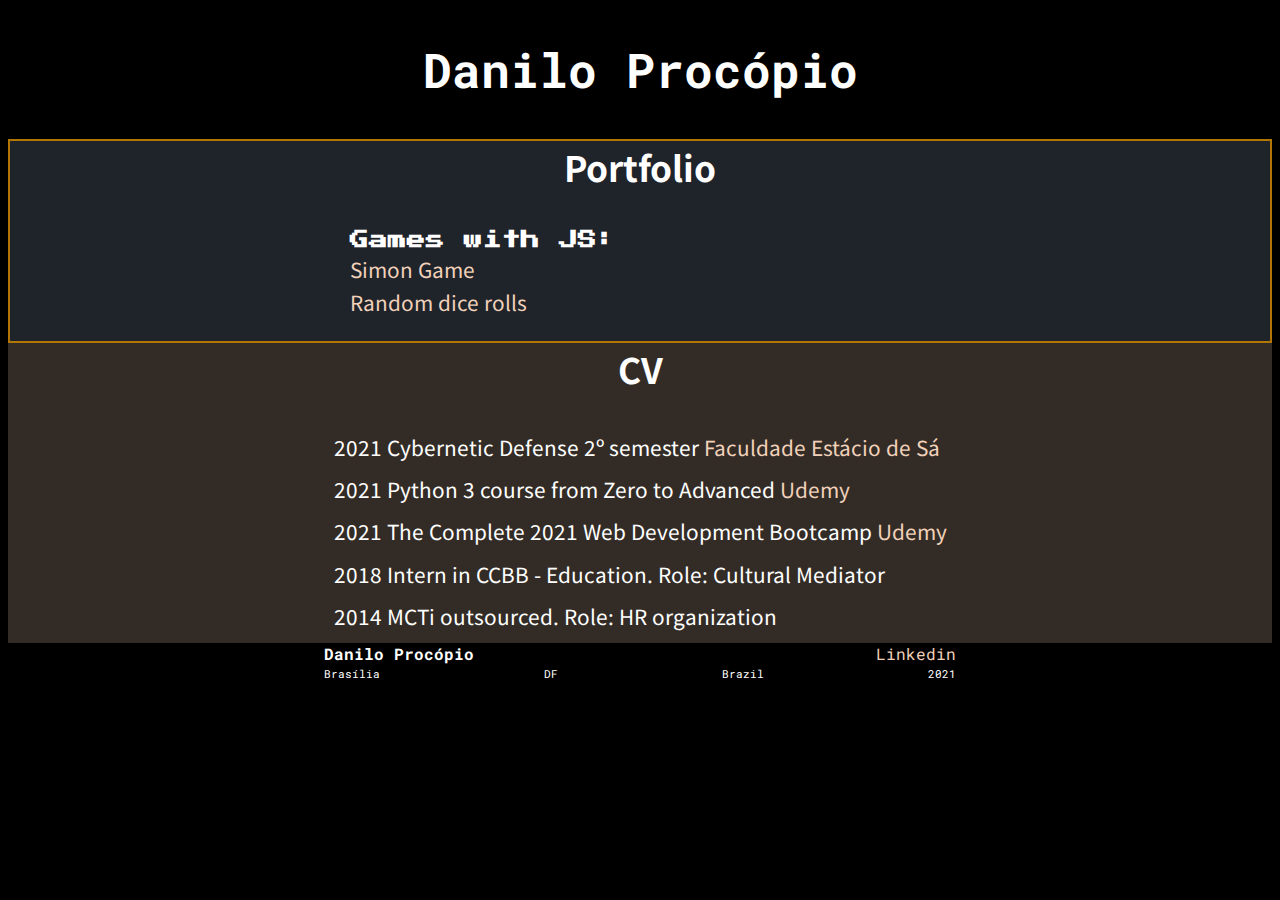
<file: index.html>
<!DOCTYPE html>
<html lang="en">
<head>
    <meta charset="UTF-8">
    <meta http-equiv="X-UA-Compatible" content="IE=edge">
    <meta name="viewport" content="width=device-width, initial-scale=1.0">
    <link rel="preconnect" href="https://fonts.googleapis.com">
    <link rel="preconnect" href="https://fonts.gstatic.com" crossorigin>
    <link href="https://fonts.googleapis.com/css2?family=Noto+Sans+JP:wght@300;400&family=Press+Start+2P&family=Roboto+Mono:wght@500&family=Roboto+Slab:wght@400;500;600&display=swap" rel="stylesheet">
    <link rel="stylesheet" href="cv.css">
    <title>Danilo Procopio</title>
</head>
<body>
    <h1 class="flex-boy">Danilo Procópio</h1>
    <div class='holder'>
        <section id='js' class='flex-boy'>
            <h2>Portfolio</h2>
            <div class='flex-boy left'>
                <h3 class='game'>Games with JS: </h3>
                <ul>
                    <li><a href="Simon/simon.html">Simon Game</a></li>
                    <li><a href="Dice/dice.html">Random dice rolls</a></li>
                </ul>
            </div>
        </section>
        <section id='curriculo' class='flex-boy'>
            <h2>CV</h2>
            <ul>
                <li>2021 Cybernetic Defense 2º semester   <a href="https://estacio.br/cursos/graduacao/defesa-cibernetica">Faculdade Estácio de Sá</a></li>
                <li>2021 Python 3 course from Zero to Advanced   <a href="https://www.udemy.com/course/python-3-do-zero-ao-avancado/">Udemy</a> </li>
                <li>2021 The Complete 2021 Web Development Bootcamp   <a href="https://www.udemy.com/course/the-complete-web-development-bootcamp/">Udemy</a></li>
                <li>2018 Intern in CCBB - Education. Role: Cultural Mediator</li>
                <li>2014 MCTi outsourced. Role: HR organization</li>
            </ul>
        </section>
    </div>
    <section id='footer'>
        <div class='footer-1'>
            <h4>Danilo Procópio</h4>
            <ul class='footer-list'>
                <li><a href="https://www.linkedin.com/in/danilo-tadeu-fernandes-da-silva-proc%C3%B3pio-458378213/">Linkedin</a></li>
            </ul>
        </div>
        <div class='footer-1'>
            <p>Brasília</p>
            <p>DF</p>
            <p>Brazil</p>
            <p>2021</p>
        </div>
    </section>
</body>
</html>
</file>
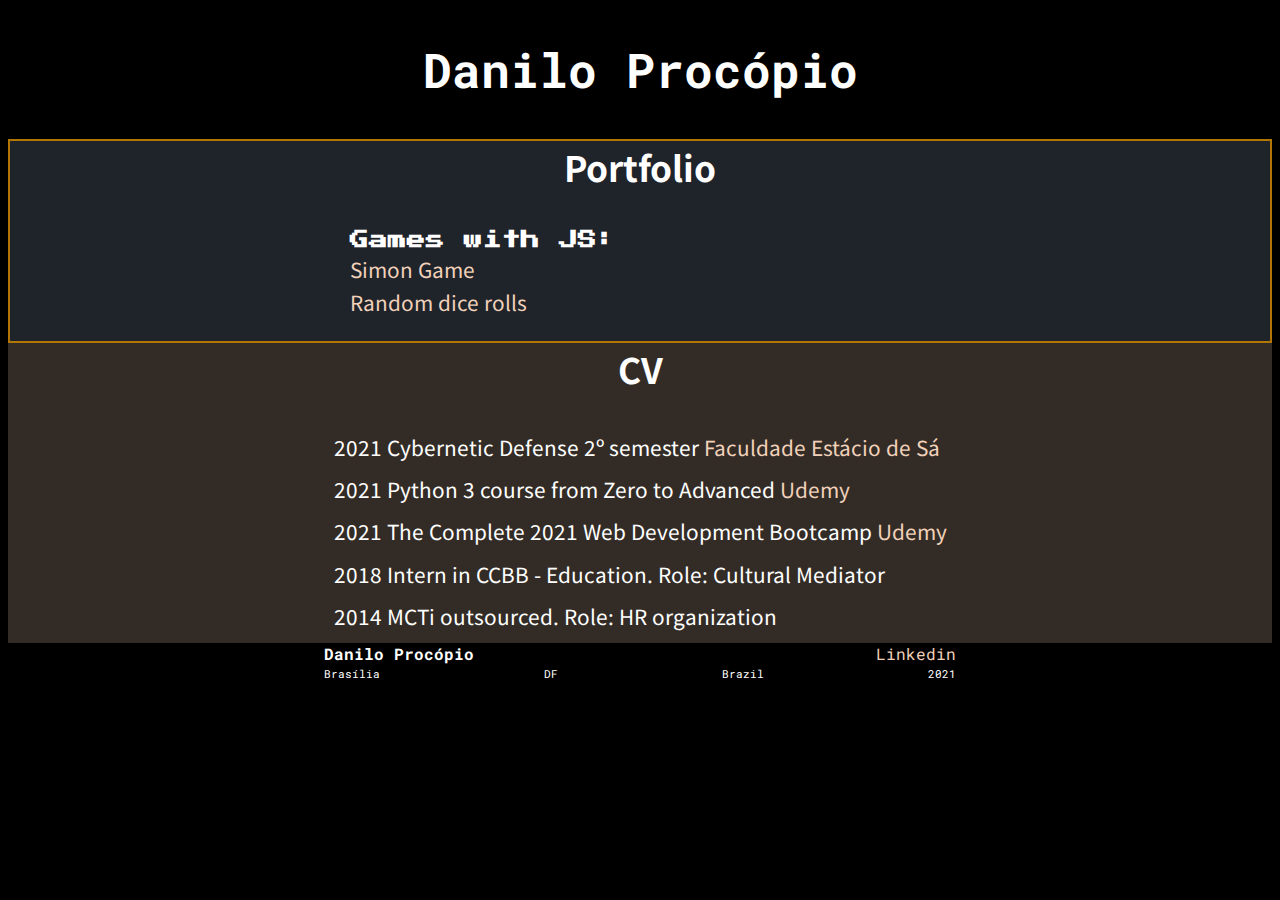
<file: cv.html>
<!DOCTYPE html>
<html lang="en">
<head>
    <meta charset="UTF-8">
    <meta http-equiv="X-UA-Compatible" content="IE=edge">
    <meta name="viewport" content="width=device-width, initial-scale=1.0">
    <link rel="preconnect" href="https://fonts.googleapis.com">
    <link rel="preconnect" href="https://fonts.gstatic.com" crossorigin>
    <link href="https://fonts.googleapis.com/css2?family=Noto+Sans+JP:wght@300;400&family=Press+Start+2P&family=Roboto+Mono:wght@500&family=Roboto+Slab:wght@400;500;600&display=swap" rel="stylesheet">
    <link rel="stylesheet" href="cv.css">
    <title>Danilo Procopio</title>
</head>
<body>
    <h1 class="flex-boy">Danilo Procópio</h1>
    <div class='holder'>
        <section id='js' class='flex-boy'>
            <h2>Portfolio</h2>
            <div class='flex-boy left'>
                <h3 class='game'>Games with JS: </h3>
                <ul>
                    <li><a href="Simon/simon.html">Simon Game</a></li>
                    <li><a href="Dice/dice.html">Random dice rolls</a></li>
                </ul>
            </div>
        </section>
        <section id='curriculo' class='flex-boy'>
            <h2>CV</h2>
            <ul>
                <li>2021 Cybernetic Defense 2º semester   <a href="https://estacio.br/cursos/graduacao/defesa-cibernetica">Faculdade Estácio de Sá</a></li>
                <li>2021 Python 3 course from Zero to Advanced   <a href="https://www.udemy.com/course/python-3-do-zero-ao-avancado/">Udemy</a> </li>
                <li>2021 The Complete 2021 Web Development Bootcamp   <a href="https://www.udemy.com/course/the-complete-web-development-bootcamp/">Udemy</a></li>
                <li>2018 Intern in CCBB - Education. Role: Cultural Mediator</li>
                <li>2014 MCTi outsourced. Role: HR organization</li>
            </ul>
        </section>
    </div>
    <section id='footer'>
        <div class='footer-1'>
            <h4>Danilo Procópio</h4>
            <ul class='footer-list'>
                <li><a href="https://www.linkedin.com/in/danilo-tadeu-fernandes-da-silva-proc%C3%B3pio-458378213/">Linkedin</a></li>
            </ul>
        </div>
        <div class='footer-1'>
            <p>Brasília</p>
            <p>DF</p>
            <p>Brazil</p>
            <p>2021</p>
        </div>
    </section>
</body>
</html>
</file>
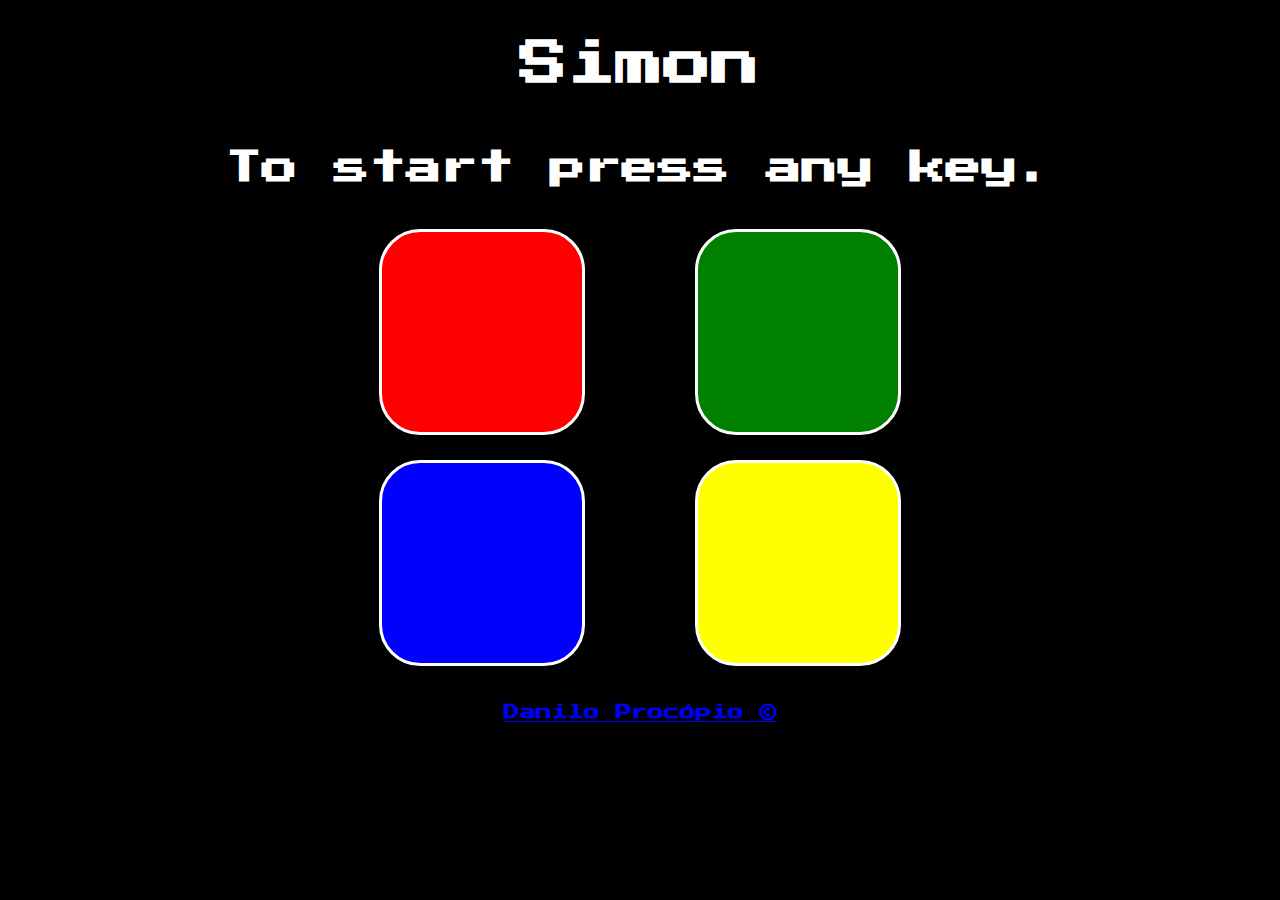
<file: Simon/simon.html>
<!DOCTYPE html>
<html lang="en">
<head>
    <meta charset="UTF-8">
    <meta http-equiv="X-UA-Compatible" content="IE=edge">
    <meta name="viewport" content="width=device-width, initial-scale=1.0">
    <link href="https://fonts.googleapis.com/css?family=Press+Start+2P" rel="stylesheet">
    <link rel="stylesheet" href="simon.css">
    <title>Simon Says</title>
</head>
<body>
    <div id='title'>
        <h1>Simon</h1>
        <h2>To start press any key.</h2>
    </div>
    <div class='Blocks'>
        <div class = 'block b1 point'></div>
        <div class = 'block b2 point'></div>
        <div class = 'block b3 point'></div>
        <div class = 'block b4 point'></div>
    </div>
    <section id='footer'>
       <a href="../index.html"><h4>Danilo Procópio &#169</h4></a>
    </section>
    <script src="https://ajax.googleapis.com/ajax/libs/jquery/3.6.0/jquery.min.js"></script>
    <script src="simon.js"></script>
</body>
</html>
</file>
<file: cv.css>
body{
    font-family: 'Roboto Mono', monospace;;
    background-color: black;
    color:white;
    flex-direction: column;
}
ul, li, h2, h3, h4, p{
    margin: 0 ;
    padding: 0%;
    list-style: none;
}
h1{
    font-size: 3rem;
    margin: 3%;
}
h2{
    margin-bottom: 3%;
    font-size: 2.2rem;
}
h3{
    margin-bottom: 2%;
}
li{
    margin-bottom: 2%;
    font-size: 1.3rem
}
.flex-boy{
    display: flex;
    flex-direction: column;
    align-items: center;
}
.flex-boy.left{
    align-items: flex-start;
    margin-right: 25%;
    margin-bottom: 20px;
}

a{
    color:rgb(241, 209, 185);
    text-decoration: none;
}
a:hover{
    color: cadetblue;
}
.game{
    font-family: 'Press Start 2P', cursive;
}
.holder{
    font-family: 'Noto Sans JP', sans-serif;
}
#js{
    background-color: rgba(36, 40, 48, 0.87);
    border: 2px solid rgb(180, 118, 3);
}
#curriculo{
    background-color: rgb(51, 44, 38);
    /* border: 2px solid rgb(180, 118, 3); */
}
.footer-1{
    margin-top: 10px;
    display: flex;
    justify-content: space-between;
    max-width: 50%;
    margin: 0 auto;
}
.footer-1 p{
    font-size: 0.7rem;
}
.footer-list li{
    margin-left: 10px;
    font-size: 1rem;
}
</file>
<file: Simon/simon.css>
body{
    background-color: black;
    color: white;
    font-family: 'Press Start 2P', cursive;
}
#title{
    font-size: 1.5rem;
    display: grid;
    justify-content: center;
    justify-items: center;
}

.Blocks {
    display: grid;
    grid-template-columns: 25% 25% 25% 25% ;
    grid-template-rows: 50% 50%;
    justify-items: center;
}
.block{
    border: 3px solid white;
    border-radius: 20%;
    margin: 4%;
    width: 200px;
    height: 200px;
}

/* Botões individuais */
.b1{
    background-color: red;
    grid-column: 2;
    grid-row: 1;
}
.b2{
    background-color: green;
    grid-column: 3;
    grid-row: 1;
}
.b3{
    background-color: blue;
    grid-column: 2;
    grid-row: 2;
}
.b4{
    background-color: yellow;
    grid-column: 3;
    grid-row: 2;
}

.point{
    cursor: pointer;
}

.wrong{
    background-color: red;
}

.block.pressed{
    animation-name: pressionado;
    animation-duration: 0.2;
    transform: scale(0.90);
    box-shadow: 2px 4px 6px 1px white;
}

@keyframes pressionado{
    from{
        opacity:0;
    }
    to{
        opacity: 1;
    }
}

#footer{
    display: flex;
    justify-content: center;
    margin: 2% 0 0 0;
}
h4{
    margin: 0;
}
</file>
